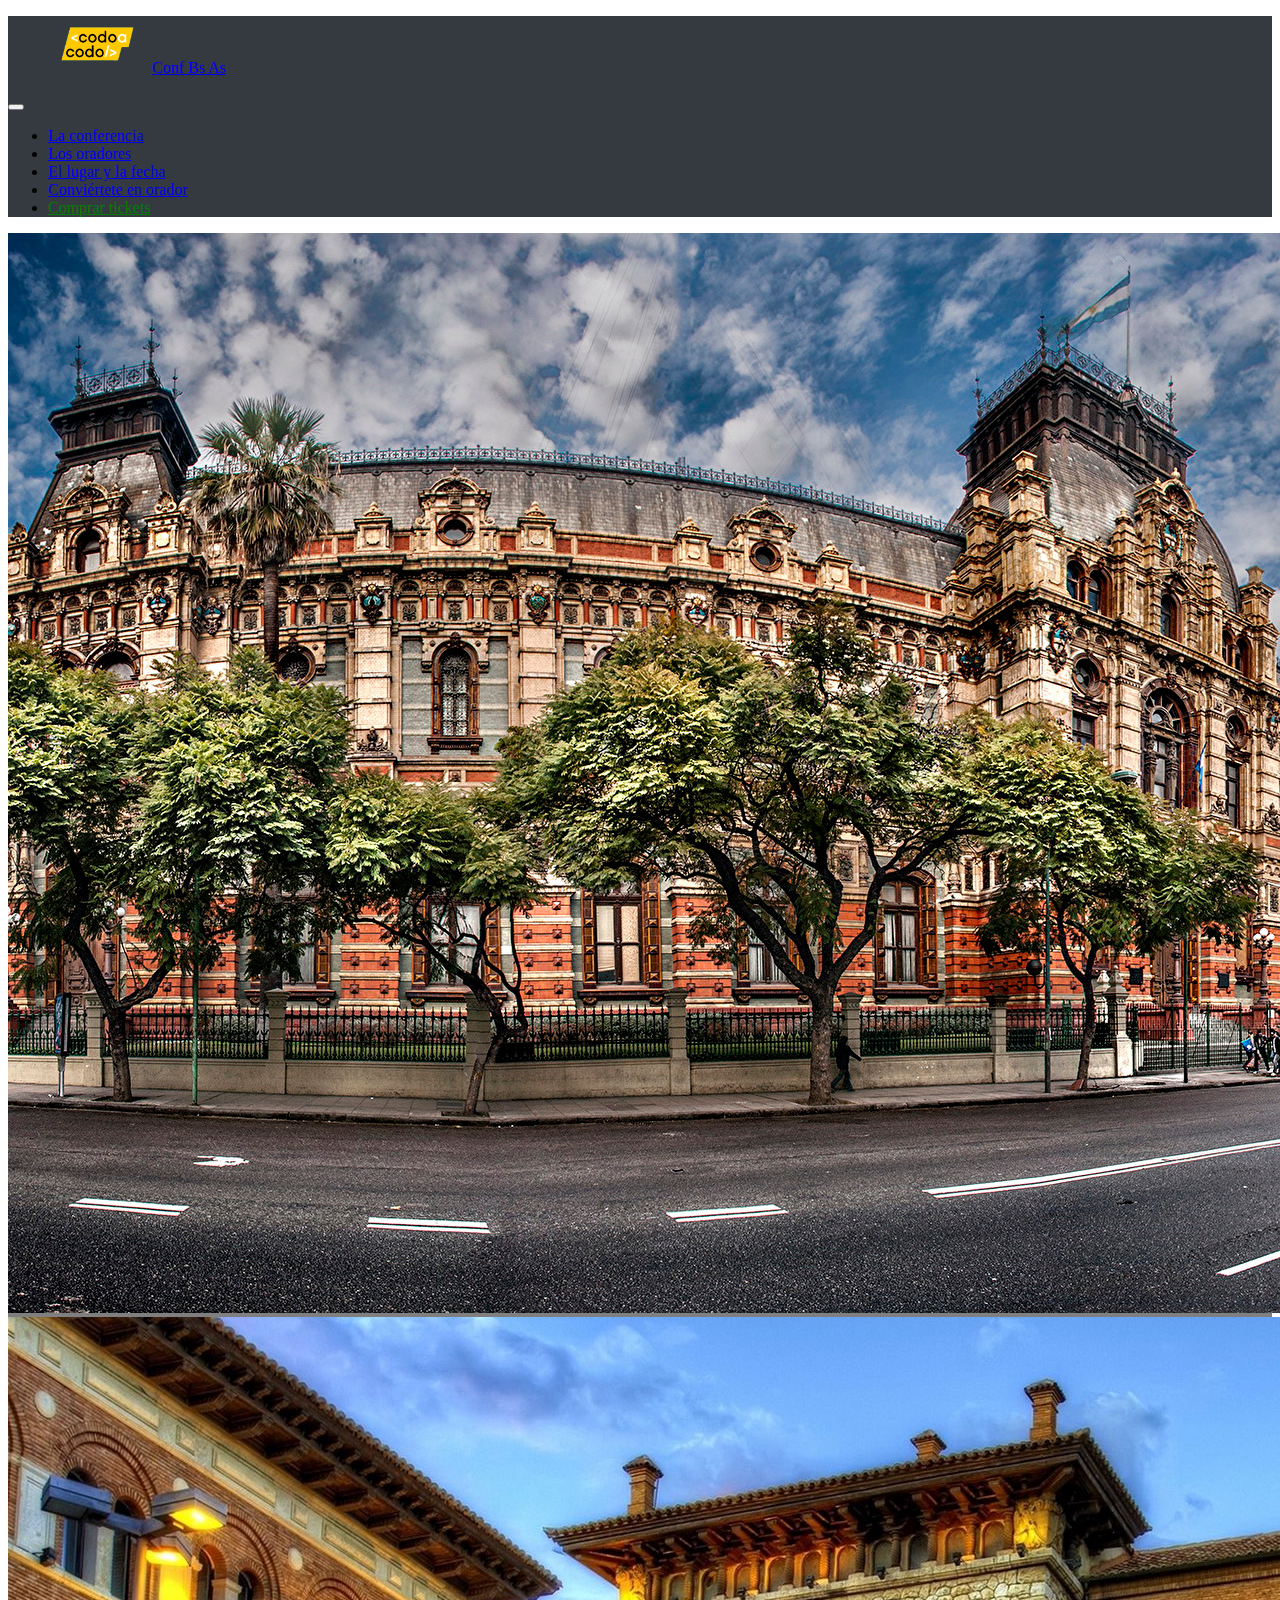
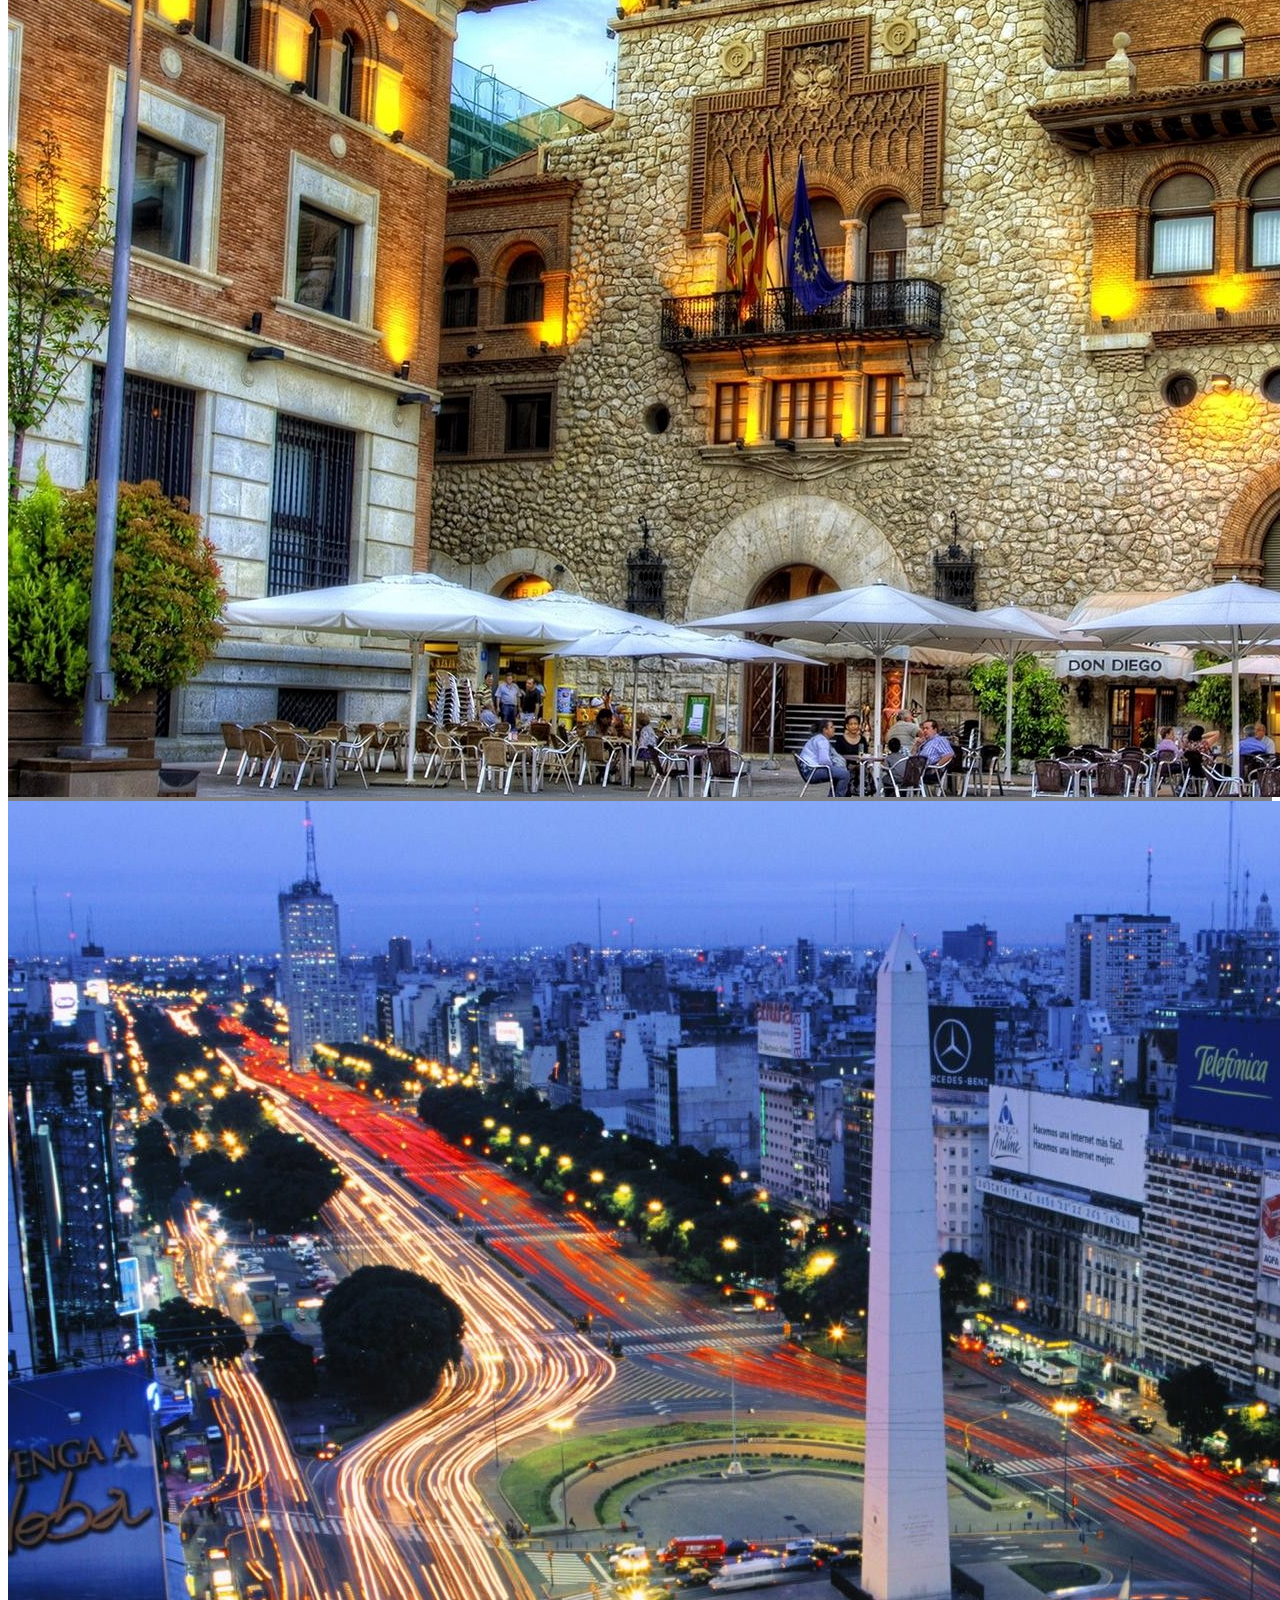
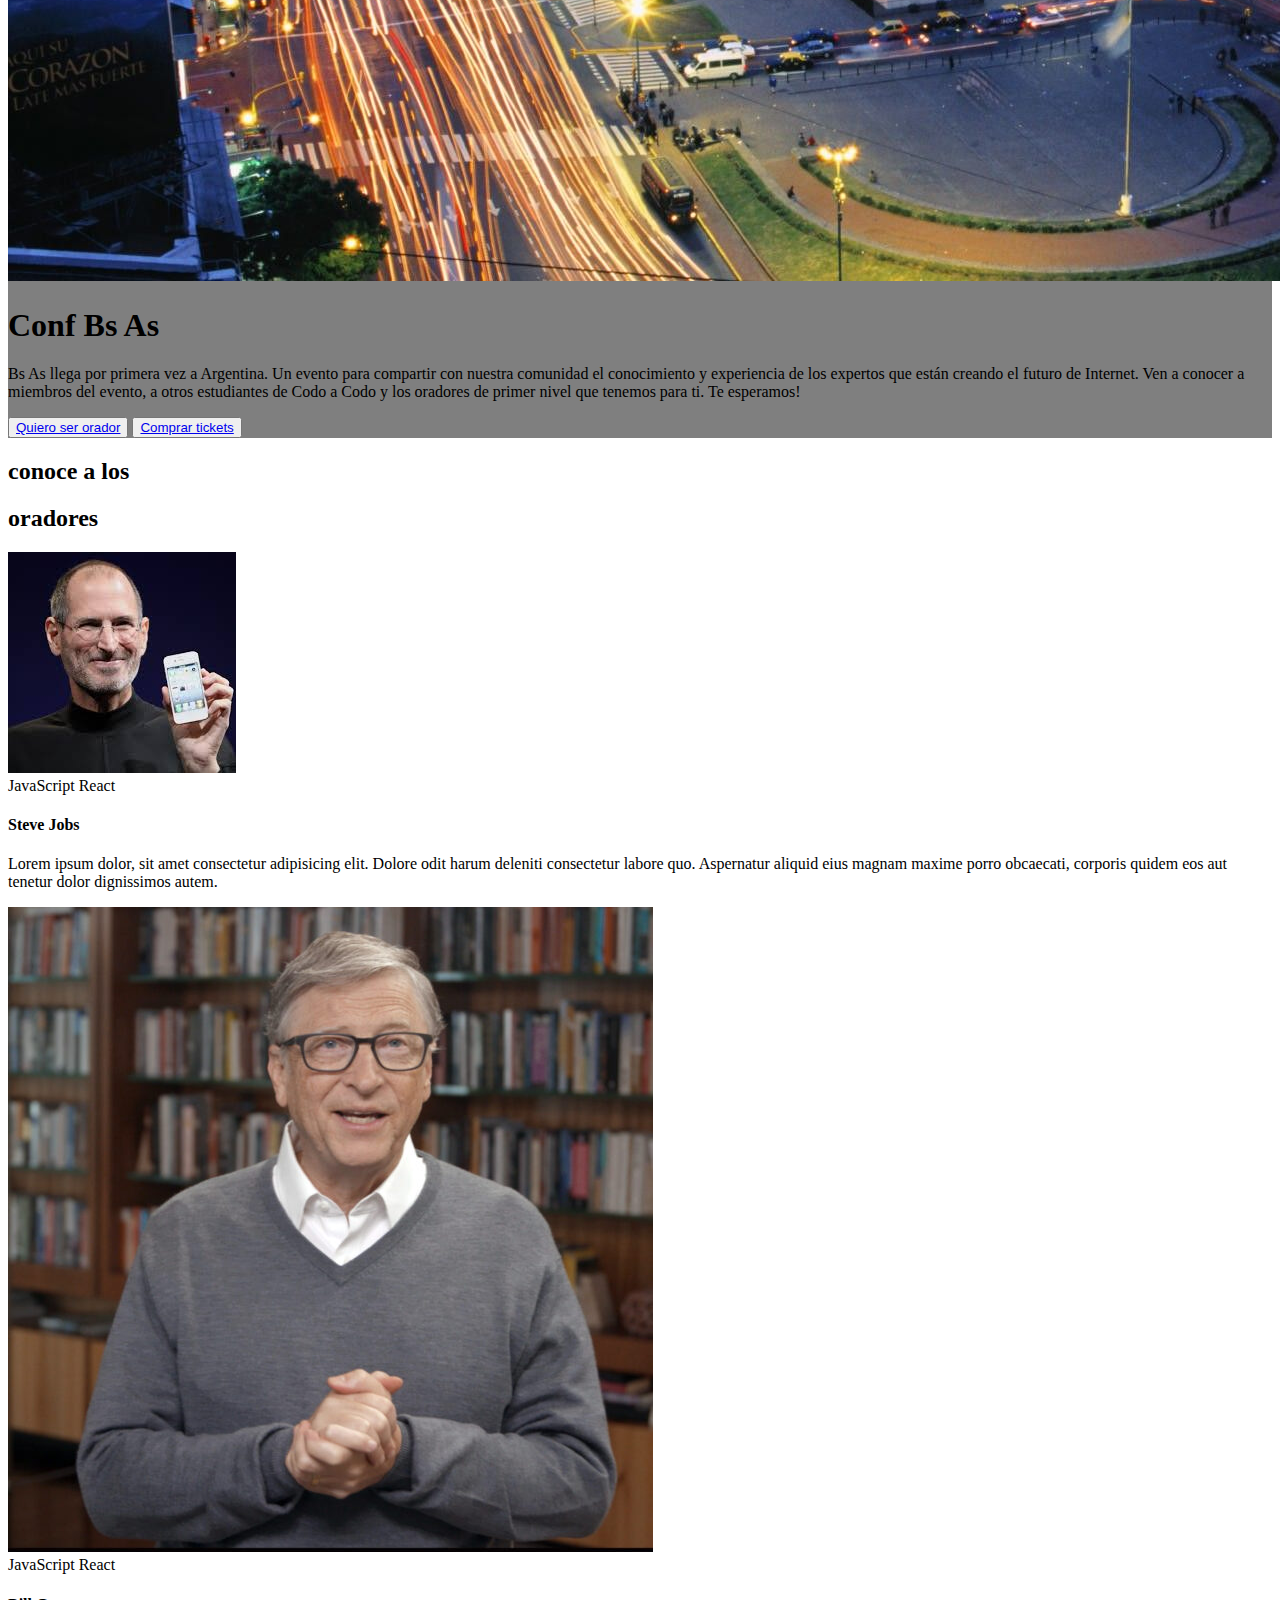
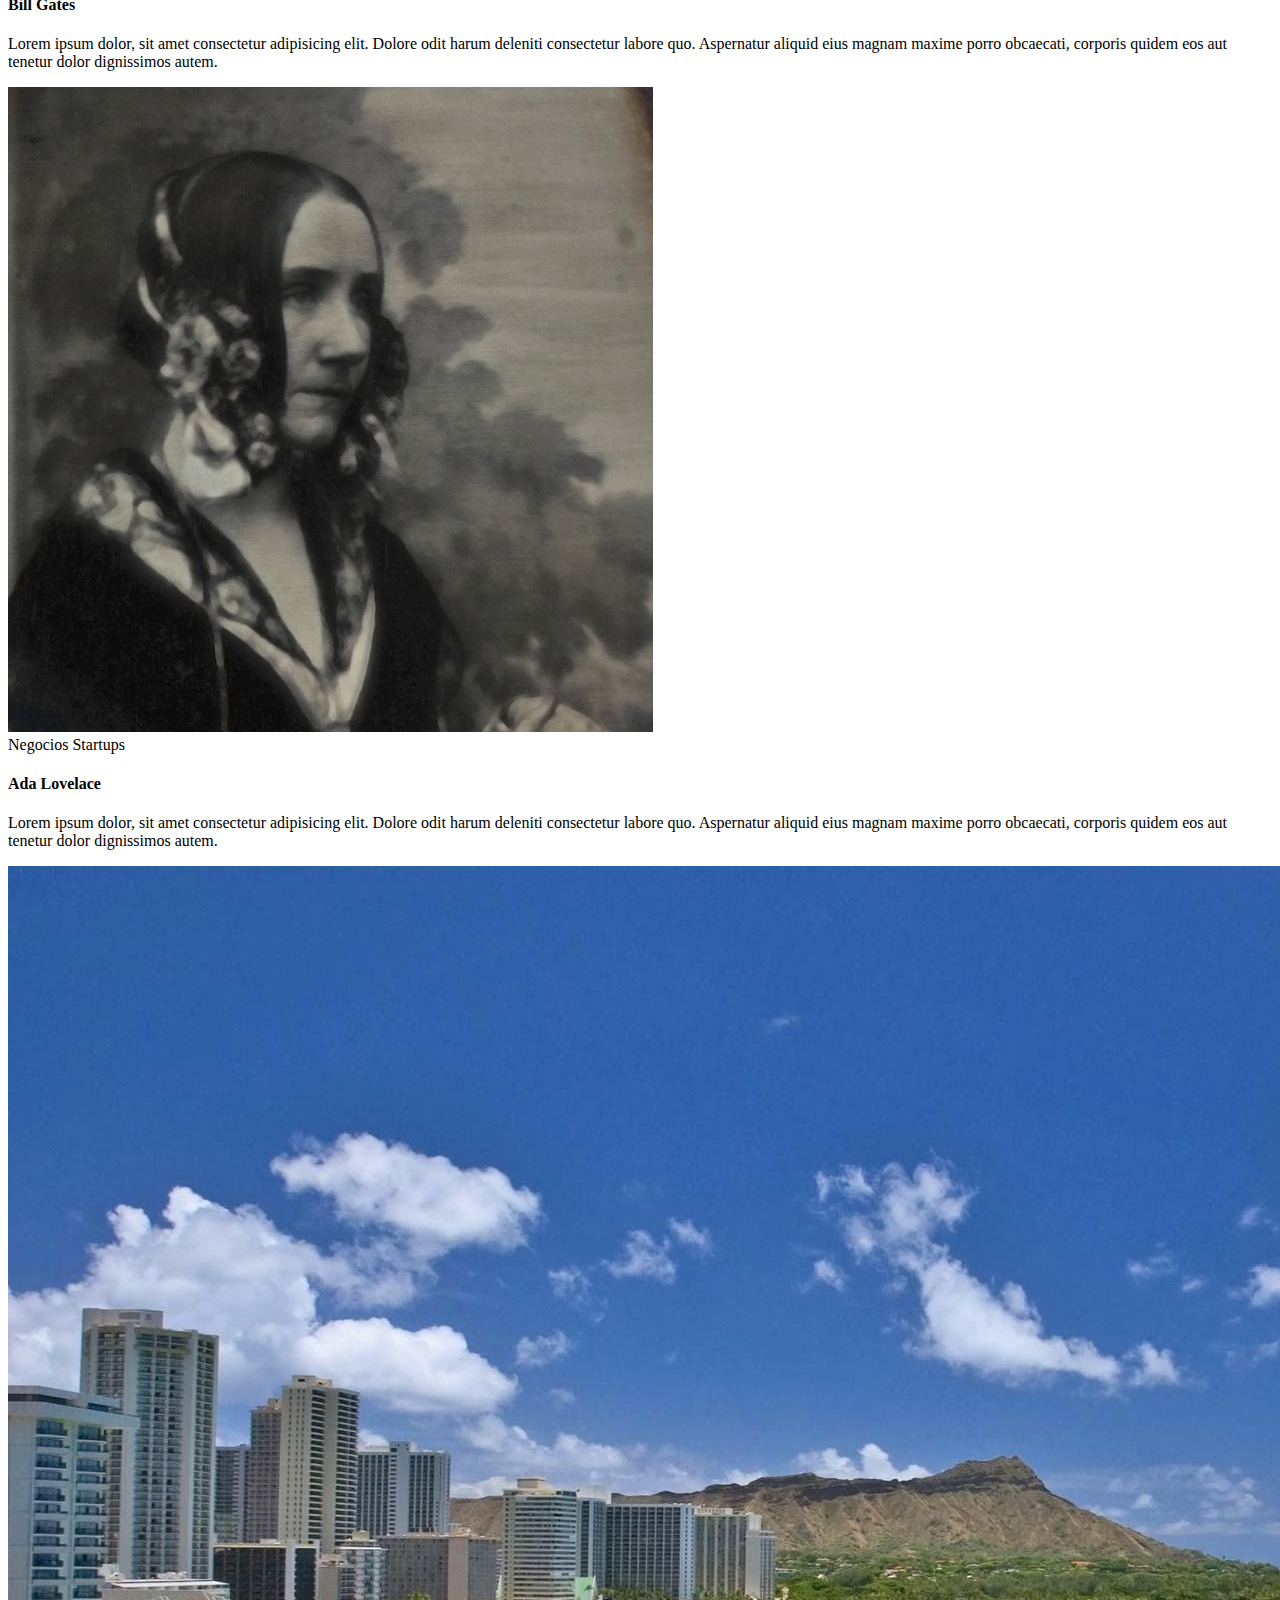
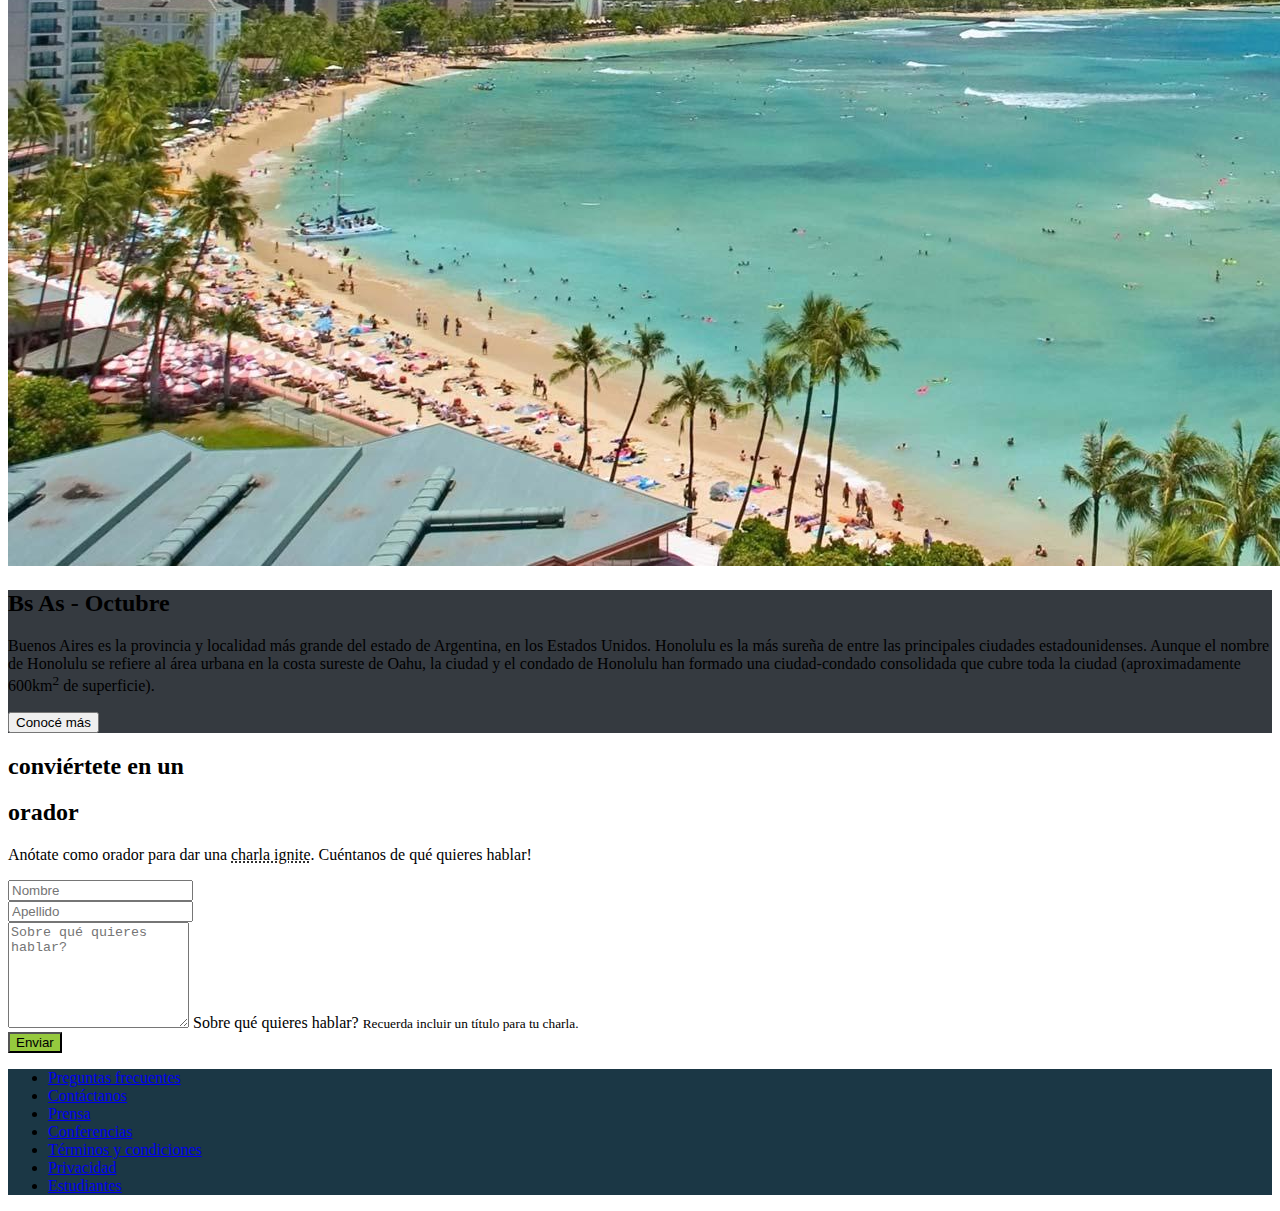
<file: index.html>
<!DOCTYPE html>
<html lang="en">
<head>
    <meta charset="UTF-8">
    <meta http-equiv="X-UA-Compatible" content="IE=edge">
    <meta name="viewport" content="width=device-width, initial-scale=1.0">
    <meta name="author" content="Ariel Levita">
    <link href="https://cdn.jsdelivr.net/npm/bootstrap@5.2.1/dist/css/bootstrap.min.css" rel="stylesheet" integrity="sha384-iYQeCzEYFbKjA/T2uDLTpkwGzCiq6soy8tYaI1GyVh/UjpbCx/TYkiZhlZB6+fzT" crossorigin="anonymous">
    <link rel="stylesheet" href="/styles.css">
    <title>final_front_2022</title>
</head>

<body>
    
    <!-- Barra de navegación -->
    <nav class="navbar navbar-expand-lg navbar-dark">
        <div class="container d-flex flex-wrap justify-content-between">
            <ul class="nav d-flex align-self-start">
                <img src="/images/codoacodo.png" alt="codo a codo logo" style="max-width: 100px;">
                <a class="navbar-brand align-self-center" href="#">Conf Bs As</a>
            </ul>
                
            <div>
                <button class="navbar-toggler" type="button" data-bs-toggle="collapse" data-bs-target="#navbarSupportedContent" aria-controls="navbarSupportedContent" aria-expanded="false" aria-label="Toggle navigation">
                    <span class="navbar-toggler-icon borderless"></span>
                </button>
                <ul class="navbar-nav collapse navbar-collapse" id="navbarSupportedContent">
                    <li class="nav-item">
                        <a class="nav-link active" href="#carouselExampleSlidesOnly">La conferencia</a>
                    </li>
                    <li class="nav-item">
                        <a class="nav-link" href="#oradores">Los oradores</a>
                    </li>
                    <li class="nav-item">
                        <a class="nav-link" href="#lugar">El lugar y la fecha</a>
                    </li>
                    <li class="nav-item">
                        <a class="nav-link" href="#participar">Conviértete en orador</a>
                    </li>
                    <li class="nav-item">
                        <a class="nav-link" id="comprar-tickets" href="/tickets/tickets.html">Comprar tickets</a>
                    </li>
                </ul>
            </div>
        </div>
    </nav>

    <!-- Encabezado / La conferencia -->
    <header>
        <div id="carouselExampleSlidesOnly" class="carousel carousel-fade" data-bs-ride="carousel" >
            <div class="container-fluid position-relative d-flex justify-content-center p-0" id="carousel-background">
                <div class="carousel-inner">
                    <div class="carousel-item active">
                        <img src="/images/ba1.jpg" class="d-block w-100" alt="imagen de buenos aires 1">
                    </div>
                    <div class="carousel-item">
                        <img src="/images/ba2.jpg" class="d-block w-100" alt="imagen de buenos aires 2">
                    </div>
                    <div class="carousel-item">
                        <img src="/images/ba3.jpg" class="d-block w-100" alt="imagen de buenos aires 3">
                    </div>
                </div>

                <div class="container position-absolute top-50 translate-middle-y">
                    <div class="row">
                        <div class="col text-success"></div>
                        <div class="col-md-8 col-lg-6 d-flex flex-column align-items-end text-light">
                            <h1>Conf Bs As</h1>
                            <p class="text-end" id="header-text">Bs As llega por primera vez a Argentina. Un evento para compartir con nuestra comunidad el conocimiento y experiencia de los expertos que están creando el futuro de Internet. Ven a conocer a miembros del evento, a otros estudiantes de Codo a Codo y los oradores de primer nivel que tenemos para ti. Te esperamos!</p>
                            <div class="container d-flex justify-content-end m-0 p-0">
                                <button type="button" class="btn btn-outline-light text-light me-3"><a class="nav-link" href="#participar">Quiero ser orador</a></button>
                                <button type="button" class="btn btn-success"><a class="nav-link" href="/tickets/tickets.html">Comprar tickets</a></button>
                            </div>
                        </div>
                    </div>
                </div>
            </div>
        </div>
    </header>

    <main>
        
        <!-- Los oradores -->
        <section id="oradores">
            <div class="text-center m-3">
                <h2 class="small text-uppercase">conoce a los</h2>
                <h2 class="text-uppercase">oradores</h2>
            </div>
            <div class="container-fluid">
                <div class="row justify-content-center">
                    <div class="card col-8 col-sm-4 col-md-3 m-2 p-0">
                        <img class="card-img-top w-100" src="/images/steve.jpg" alt="steve card image">
                        <div class="card-body">
                            <span class="badge bg-warning">JavaScript</span>
                            <span class="badge bg-primary">React</span>
                            <h4 class="card-title">Steve Jobs</h4>
                            <p class="card-text">Lorem ipsum dolor, sit amet consectetur adipisicing elit. Dolore odit harum deleniti consectetur labore quo. Aspernatur aliquid eius magnam maxime porro obcaecati, corporis quidem eos aut tenetur dolor dignissimos autem.</p>
                        </div>
                    </div>
                    <div class="card col-8 col-sm-4 col-md-3 m-2 p-0">
                        <img class="card-img-top w-100" src="/images/bill.jpg" alt="bill card image">
                        <div class="card-body">
                            <span class="badge bg-warning">JavaScript</span>
                            <span class="badge bg-primary">React</span>
                            <h4 class="card-title">Bill Gates</h4>
                            <p class="card-text">Lorem ipsum dolor, sit amet consectetur adipisicing elit. Dolore odit harum deleniti consectetur labore quo. Aspernatur aliquid eius magnam maxime porro obcaecati, corporis quidem eos aut tenetur dolor dignissimos autem.</p>
                        </div>
                    </div>
                    <div class="card col-8 col-sm-4 col-md-3 m-2 p-0">
                        <img class="card-img-top w-100" src="/images/ada.jpeg" alt="ada card image">
                        <div class="card-body">
                            <span class="badge bg-secondary">Negocios</span>
                            <span class="badge bg-danger">Startups</span>
                            <h4 class="card-title">Ada Lovelace</h4>
                            <p class="card-text">Lorem ipsum dolor, sit amet consectetur adipisicing elit. Dolore odit harum deleniti consectetur labore quo. Aspernatur aliquid eius magnam maxime porro obcaecati, corporis quidem eos aut tenetur dolor dignissimos autem.</p>
                        </div>
                    </div>
                </div>
            </div>
        </section>

        <!-- Lugar y fecha -->
        <section id="lugar">
            <div class="container-fluid my-3">
                <div class="row">
                    <div class="col-lg-6 p-0">
                        <img src="/images/honolulu.jpg" class="img-fluid" alt="lugar y fecha image">
                    </div>
                    <div class="col-lg-6 d-flex flex-column align-items-start text-light p-3" id="lugar-description">
                        <h2>Bs As - Octubre</h2>
                        <p>Buenos Aires es la provincia y localidad más grande del estado de Argentina, en los Estados Unidos. Honolulu es la más sureña de entre las principales ciudades estadounidenses. Aunque el nombre de Honolulu se refiere al área urbana en la costa sureste de Oahu, la ciudad y el condado de Honolulu han formado una ciudad-condado consolidada que cubre toda la ciudad (aproximadamente 600km<sup>2</sup> de superficie).</p>
                        <div class="container d-flex justify-content-start m-0 p-0">
                            <button type="button" class="btn btn-outline-light text-light me-3">Conocé más</button>
                        </div>
                    </div>
                </div>
            </div>
        </section>

        <!-- Participar -->
        <section id="participar">
            <div class="text-center mt-3">
                <h2 class="small text-uppercase">conviértete en un</h2>
                <h2 class="text-uppercase">orador</h2>
                <p>Anótate como orador para dar una <abbr title="charla no mayor a cinco minutos">charla ignite</abbr>. Cuéntanos de qué quieres hablar!</p>
            </div>

            <form action="#" autocomplete="on" class="needs-validation">
                <div class="container col-lg-6 col-md-8 d-flex flex-column">
                    <div class="row g-2 mb-2">
                        <div class="col-sm-6">
                            <input type="text" class="form-control" placeholder="Nombre" name="nombre" id="floatingNombre" required>
                        </div>
                        <div class="col-sm-6">
                            <input type="text" class="form-control" placeholder="Apellido" name="apellido" id="floatingApellido" required>
                        </div>
                    </div>
                    <div class="form-floating w-100 mb-3">
                        <textarea class="form-control" id="floatingComment" name="text" placeholder="Sobre qué quieres hablar?" required></textarea>
                        <label for="floatingComment">Sobre qué quieres hablar?</label>
                        <small>Recuerda incluir un título para tu charla.</small>
                    </div>
                    <div class="d-grid mb-3">
                        <button class="btn text-light" type="submit" id="btn-enviar">Enviar</button>
                    </div>
                </div>
            </form>
        </section>
    </main>

    <!-- Footer -->
    <footer>
        <ul class="nav justify-content-center text-center p-3 mt-3">
            <li class="nav-item px-2"><a href="#" class="nav-link text-light">Preguntas frecuentes</a></li>
            <li class="nav-item px-2"><a href="#" class="nav-link text-light">Contáctanos</a></li>
            <li class="nav-item px-2"><a href="#" class="nav-link text-light">Prensa</a></li>
            <li class="nav-item px-2"><a href="#" class="nav-link text-light">Conferencias</a></li>
            <li class="nav-item px-2"><a href="#" class="nav-link text-light">Términos y condiciones</a></li>
            <li class="nav-item px-2"><a href="#" class="nav-link text-light">Privacidad</a></li>
            <li class="nav-item px-2"><a href="#" class="nav-link text-light">Estudiantes</a></li>
        </ul>
    </footer>


    <script src="https://cdn.jsdelivr.net/npm/bootstrap@5.2.1/dist/js/bootstrap.bundle.min.js" integrity="sha384-u1OknCvxWvY5kfmNBILK2hRnQC3Pr17a+RTT6rIHI7NnikvbZlHgTPOOmMi466C8" crossorigin="anonymous"></script>
</body>
</html>
</file>
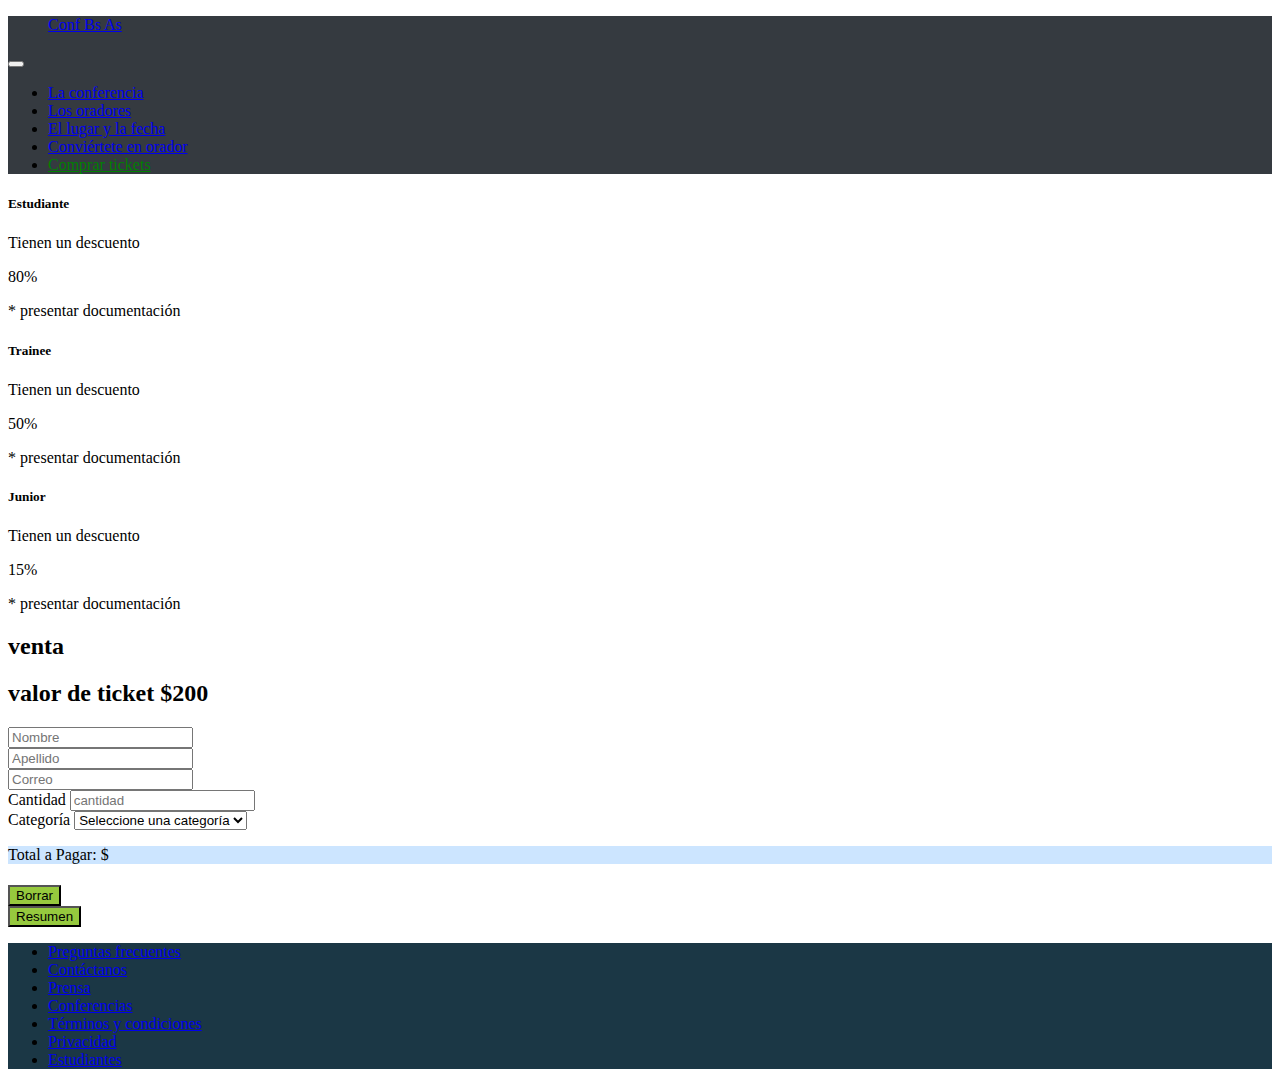
<file: tickets/tickets.html>
<!DOCTYPE html>
<html lang="en">
<head>
    <meta charset="UTF-8">
    <meta http-equiv="X-UA-Compatible" content="IE=edge">
    <meta name="viewport" content="width=device-width, initial-scale=1.0">
    <meta name="author" content="Ariel Levita">
    <link href="https://cdn.jsdelivr.net/npm/bootstrap@5.2.1/dist/css/bootstrap.min.css" rel="stylesheet" integrity="sha384-iYQeCzEYFbKjA/T2uDLTpkwGzCiq6soy8tYaI1GyVh/UjpbCx/TYkiZhlZB6+fzT" crossorigin="anonymous">
    <link rel="stylesheet" href="../styles.css">
    <title>final_front_2022_tickets</title>
</head>

<body>
    
    <!-- Barra de navegación -->
    <nav class="navbar navbar-expand-lg navbar-dark">
        <div class="container d-flex flex-wrap justify-content-between">
            <ul class="nav d-flex align-self-start">
                <a class="navbar-brand align-self-center" href="../index.html">Conf Bs As</a>
            </ul>
                
            <div>
                <button class="navbar-toggler" type="button" data-bs-toggle="collapse" data-bs-target="#navbarSupportedContent" aria-controls="navbarSupportedContent" aria-expanded="false" aria-label="Toggle navigation">
                    <span class="navbar-toggler-icon borderless"></span>
                </button>
                <ul class="navbar-nav collapse navbar-collapse" id="navbarSupportedContent">
                    <li class="nav-item">
                        <a class="nav-link" href="../index.html#carouselExampleSlidesOnly">La conferencia</a>
                    </li>
                    <li class="nav-item">
                        <a class="nav-link" href="../index.html#oradores">Los oradores</a>
                    </li>
                    <li class="nav-item">
                        <a class="nav-link" href="../index.html#lugar">El lugar y la fecha</a>
                    </li>
                    <li class="nav-item">
                        <a class="nav-link" href="../index.html#participar">Conviértete en orador</a>
                    </li>
                    <li class="nav-item">
                        <a class="nav-link" id="comprar-tickets" href="#precios">Comprar tickets</a>
                    </li>
                </ul>
            </div>
        </div>
    </nav>

    <main>
        <section id="precios">
            <div class="container col-lg-6 mt-4">
                <div class="row d-flex justify-content-center gap-1">
                    <div class="col border border-primary border-2 text-center py-3">
                        <h5>Estudiante</h5>
                        <p>Tienen un descuento</p>
                        <p class="fw-bolder">80%</p>
                        <p class="fw-lighter small mb-0">* presentar documentación</p>
                    </div>
                    <div class="col border border-info border-2 text-center py-3">
                        <h5>Trainee</h5>
                        <p>Tienen un descuento</p>
                        <p class="fw-bolder">50%</p>
                        <p class="fw-lighter small mb-0">* presentar documentación</p>
                    </div>
                    <div class="col border border-warning border-2 text-center py-3">
                        <h5>Junior</h5>
                        <p>Tienen un descuento</p>
                        <p class="fw-bolder">15%</p>
                        <p class="fw-lighter small mb-0">* presentar documentación</p>
                    </div>
                </div>

            </div>
        </section>

        <!-- Participar -->
        <section id="participar">
            <div class="text-center my-2">
                <h2 class="small text-uppercase mb-0">venta</h2>
                <h2 class="text-uppercase">valor de ticket $200</h2>
            </div>

            <form action="#" autocomplete="on" class="needs-validation">
                <div class="container col-lg-6 col-md-8">
                    <div class="row mb-3 g-1">
                        <div class="col-sm-6">
                            <input type="text" class="form-control" placeholder="Nombre" name="nombre" id="floatingNombre" required>
                        </div>
                        <div class="col-sm-6">
                            <input type="text" class="form-control" placeholder="Apellido" name="apellido" id="floatingApellido" required>
                        </div>
                    </div>
                    
                    <div class="col mb-3">
                        <input type="email" class="form-control" placeholder="Correo" name="email" id="floatingCorreo" required>
                    </div>

                    <div class="row mb-3 g-1">
                        <div class="col-sm-6">
                            <label for="inputCantidad" class="mb-1">Cantidad</label>
                            <input type="number" class="form-control" placeholder="cantidad" name="cantidad" id="inputCantidad" required>
                        </div>
                        <div class="col-sm-6">
                            <label for="inputCategoria" class="mb-1">Categoría</label>
                            <select name="categoria" id="inputCategoria" class="form-select">
                                <option value="" selected>Seleccione una categoría</option>
                                <option value="estudiante">Estudiante</option>
                                <option value="trainee">Trainee</option>
                                <option value="junior">Junior</option>
                            </select>
                        </div>
                    </div>

                    <div class="col rounded-2 d-flex my-3" id="totalAPagar-box">
                        <p class="text-primary p-3 my-auto">Total a Pagar: $</p>
                        <h4 class="text-primary m-auto" id="precioTotal"></h4>
                    </div>

                    <div class="row my-3 g-1">
                        <div class="d-grid col-sm-6">
                            <button class="btn text-light form-btn" type="" id="btn-borrar">Borrar</button>
                        </div>
                        <div class="d-grid col-sm-6">
                            <button class="btn text-light form-btn" type="submit" id="btn-resumen">Resumen</button>
                        </div>
                    </div>
                </div>
            </form>
        </section>
    </main>

    <!-- Footer -->
    <footer>
        <ul class="nav justify-content-center text-center p-3">
            <li class="nav-item px-2"><a href="#" class="nav-link text-light">Preguntas frecuentes</a></li>
            <li class="nav-item px-2"><a href="#" class="nav-link text-light">Contáctanos</a></li>
            <li class="nav-item px-2"><a href="#" class="nav-link text-light">Prensa</a></li>
            <li class="nav-item px-2"><a href="#" class="nav-link text-light">Conferencias</a></li>
            <li class="nav-item px-2"><a href="#" class="nav-link text-light">Términos y condiciones</a></li>
            <li class="nav-item px-2"><a href="#" class="nav-link text-light">Privacidad</a></li>
            <li class="nav-item px-2"><a href="#" class="nav-link text-light">Estudiantes</a></li>
        </ul>
    </footer>


    <script src="https://cdn.jsdelivr.net/npm/bootstrap@5.2.1/dist/js/bootstrap.bundle.min.js" integrity="sha384-u1OknCvxWvY5kfmNBILK2hRnQC3Pr17a+RTT6rIHI7NnikvbZlHgTPOOmMi466C8" crossorigin="anonymous"></script>
    <script src="/tickets/tickets.js"></script>
</body>
</html>
</file>
<file: styles.css>
nav, #lugar-description {
    background-color: rgb(53, 58, 64);
}

#comprar-tickets {
    color: green;
}

#carousel-background {
    background-color: rgba(0,0,0,0.5);
}

.carousel-inner {
    z-index: -1;
}

header .btn:hover {
    box-shadow: 0 4px 20px 0 rgb(194, 194, 194);
}

header .btn:hover:first-of-type {
    background-color: transparent;
}

#lugar .btn:hover {
    background-color: transparent;
    box-shadow: 0 4px 20px 0 rgb(194, 194, 194);
}

input[placeholder] {
    text-overflow: ellipsis;
}

#totalAPagar-box {
    background-color: rgb(204, 229, 255);
}

#floatingComment { 
    min-height: 100px;
}

form .btn {
    background-color: rgb(150, 201, 62);
}

#btn-enviar:hover, #btn-resumen:hover, #btn-borrar:hover {
    background-color: rgb(150, 201, 62);
    box-shadow: 0 4px 10px 0 rgb(49, 49, 49);
}

footer {
    background-color: rgb(27, 55, 69);
}

footer li {
    width: 10rem;
    align-self: center;
}

@media screen and (max-width: 550px) {
    h1 {
        margin-bottom: 5px;
    }
    
    p {
        font-size: 12px;
        margin-bottom: 5px;
    }
}

@media screen and (max-width: 350px) {
    header h1 {
        display: none;
    }

    header .btn {
        display: none;
    }
}
</file>
